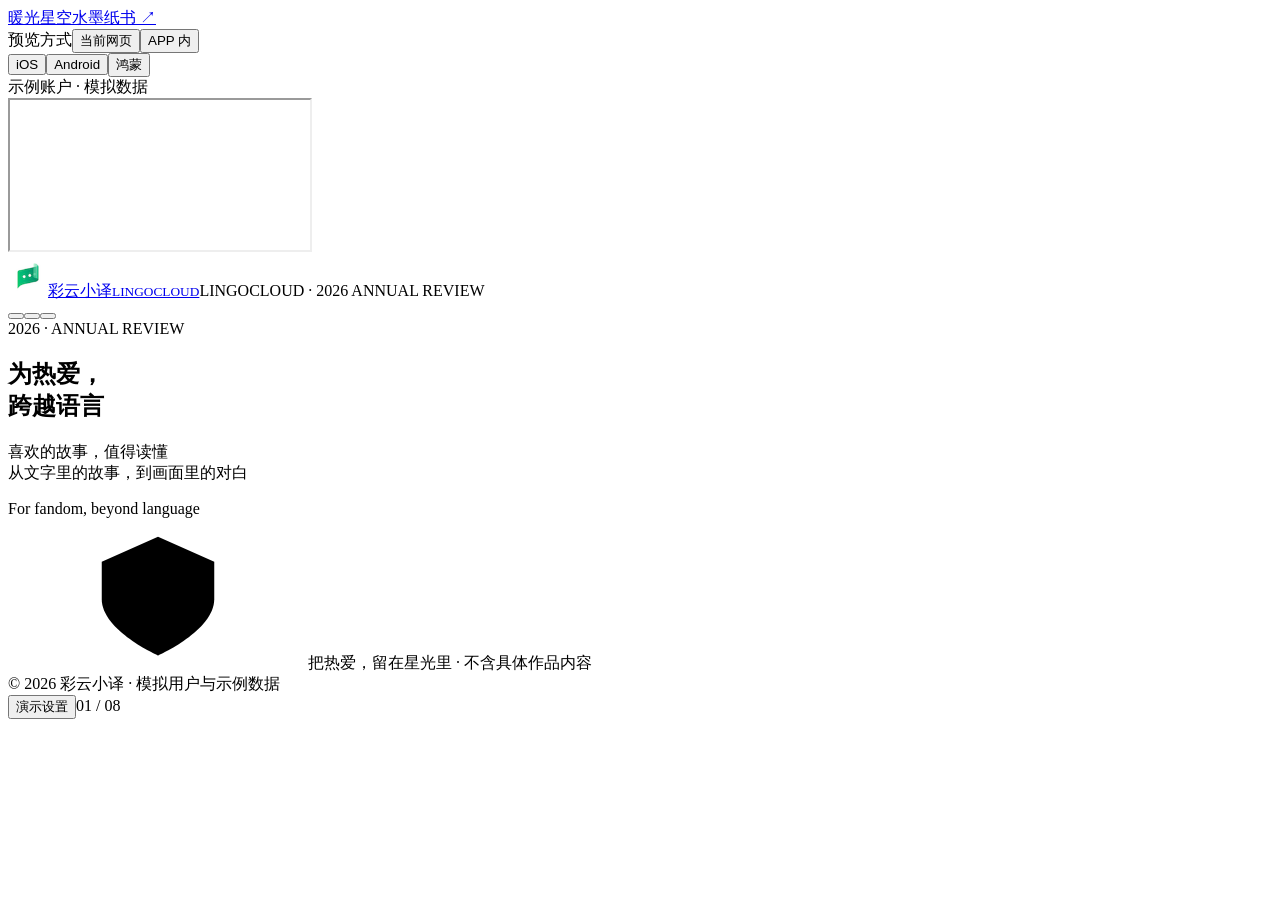
<file: source/shell.html>
<!doctype html><html lang="zh-CN"><head><meta charset="UTF-8"><meta name="viewport" content="width=device-width, initial-scale=1, viewport-fit=cover"><meta name="theme-color" content="#f4eee5"><meta name="description" content="彩云小译 2026 个人年度报告｜为热爱，跨越语言｜For fandom, beyond language｜喜欢的故事，值得读懂｜全部为示例数据"><title>2026我的彩云小译年度报告 · 为热爱，跨越语言 · 授权封面与报告结构版</title><style>/*__LINGOCLOUD_STYLE__*/</style><link rel="icon" type="image/png" sizes="64x64" href="[data-uri]"></head><body class="theme-paper">
<svg width="0" height="0" style="position:absolute" aria-hidden="true"><defs><symbol id="i-arrow" viewBox="0 0 24 24"><path d="M4 12h15m-5-6 6 6-6 6"/></symbol><symbol id="i-shield" viewBox="0 0 24 24"><path d="M12 3 3 7v6c0 5 9 9 9 9s9-4 9-9V7Z"/><path d="m8 12 3 3 5-6"/></symbol><symbol id="i-download" viewBox="0 0 24 24"><path d="M12 3v12m-5-5 5 5 5-5M4 17v4h16v-4"/></symbol></defs></svg>
<aside class="preview-controls" id="previewControls" aria-label="演示预览方式"><nav class="edition-links" aria-label="Demo 风格"><a href="index.html" data-edition-link aria-current="page">暖光星空</a><a href="ink.html" data-edition-link>水墨纸书 ↗</a></nav><div class="preview-control-group"><span class="preview-control-label">预览方式</span><button data-preview-mode="web" aria-pressed="true">当前网页</button><button data-preview-mode="app" aria-pressed="false">APP 内</button></div><div class="preview-control-group hidden" id="platformControls" aria-label="APP 平台"><button data-platform="ios" aria-pressed="true">iOS</button><button data-platform="android" aria-pressed="false">Android</button><button data-platform="harmony" aria-pressed="false">鸿蒙</button></div><span class="preview-data-label">示例账户 · 模拟数据</span></aside><section class="app-preview-stage hidden" id="appPreviewStage" aria-label="手机 APP 预览"><div id="deviceViewportBox"><div class="phone-device" id="phoneDevice"><iframe id="appPreviewFrame" title="彩云小译手机 APP 活动预览"></iframe></div></div></section><div id="appHost"></div><div class="shell"><header class="topbar"><a class="brand" href="#" aria-label="回到封面"><span class="brandmark"><img id="brandLogo" src="[data-uri]" width="40" height="40" alt="彩云小译 Logo"></span><span class="brandname">彩云小译<small>LINGOCLOUD</small></span></a><span class="edition">LINGOCLOUD · 2026 ANNUAL REVIEW</span><div class="tools"><div class="theme-switch" aria-label="阅读主题"><button class="theme-dot" data-theme="paper" style="--dot:#d6ba8f" aria-pressed="true" aria-label="暖纸星光主题" title="暖纸星光主题"></button><button class="theme-dot" data-theme="midnight" style="--dot:#565879" aria-pressed="false" aria-label="深夜星河主题" title="深夜星河主题"></button><button class="theme-dot" data-theme="velvet" style="--dot:#bc929d" aria-pressed="false" aria-label="暮色余晖主题" title="暮色余晖主题"></button></div></div></header>
<main class="main"><aside class="intro"><div class="eyebrow">2026 · ANNUAL REVIEW</div><h1 id="introTitle">为热爱，<br><span>跨越语言</span></h1><p class="intro-desc" id="introDesc">喜欢的故事，值得读懂<br>从文字里的故事，到画面里的对白</p><div class="intro-year">For fandom, beyond language</div><nav class="scene-nav" aria-label="在星光间选择章节"></nav><div class="privacy-note"><svg class="icon"><use href="#i-shield"/></svg>把热爱，留在星光里 · 不含具体作品内容</div></aside><div class="book-wrap"><div class="book" id="book"></div></div></main>
<footer class="bottom"><span>© 2026 彩云小译 · 模拟用户与示例数据</span><div class="bottom-right"><button id="settings">演示设置</button><span id="pageIndex">01 / 08</span></div></footer></div><div id="modalRoot"></div><div id="toast" class="toast hidden" role="status" aria-live="polite"></div>
<template id="coverArt"><svg class="portal" viewBox="0 0 250 300" fill="none" aria-hidden="true"><g stroke="currentColor" stroke-width=".9" stroke-linecap="round" stroke-linejoin="round"><path d="M27 94Q76 76 126 105Q174 77 223 94V245Q175 238 126 267Q77 239 27 248Z" fill="currentColor" fill-opacity=".045"/><path d="M27 94V248Q77 239 126 267Q175 238 223 245V94M126 105v162M27 101l-7 4v151q55-10 106 19q52-27 104-22V104l-7-3M126 275v7"/><path d="m42 113 60 4m-60 6 68 7m-68 5 62 8m-62 5 67 9m-67 4 59 9m-59 5 67 10m-67 4 63 11m-63 4 66 11m-66 4 43 7" opacity=".65"/><path d="m142 117 64-12v55l-64 15Zm0 69 29-6v49l-29 10Zm36-7 28-6v49l-28 6Z"/><path d="m154 151 15-15 10 8 10-16 12 13M187 120l3 6 6 2-6 2-3 6-2-6-6-2 6-2Z" opacity=".65"/><path d="M150 194q12-6 14 5q1 8-7 10l-4 7 1-8q-10-3-4-14Zm33 1 9-6 8 8m-16 14 14-3"/><path d="M102 78q9-29 38-37M143 45l7-7m-5 21 12-3M80 67l-5-7m122 11 4-12m-1 14 11-2" opacity=".5"/><path d="m161 53 3 8 8 3-8 3-3 8-3-8-8-3 8-3Z"/><circle cx="62" cy="83" r="2"/><circle cx="215" cy="279" r="2"/><path d="M38 280q85-13 170-1" opacity=".35"/></g></svg></template>
</file>
